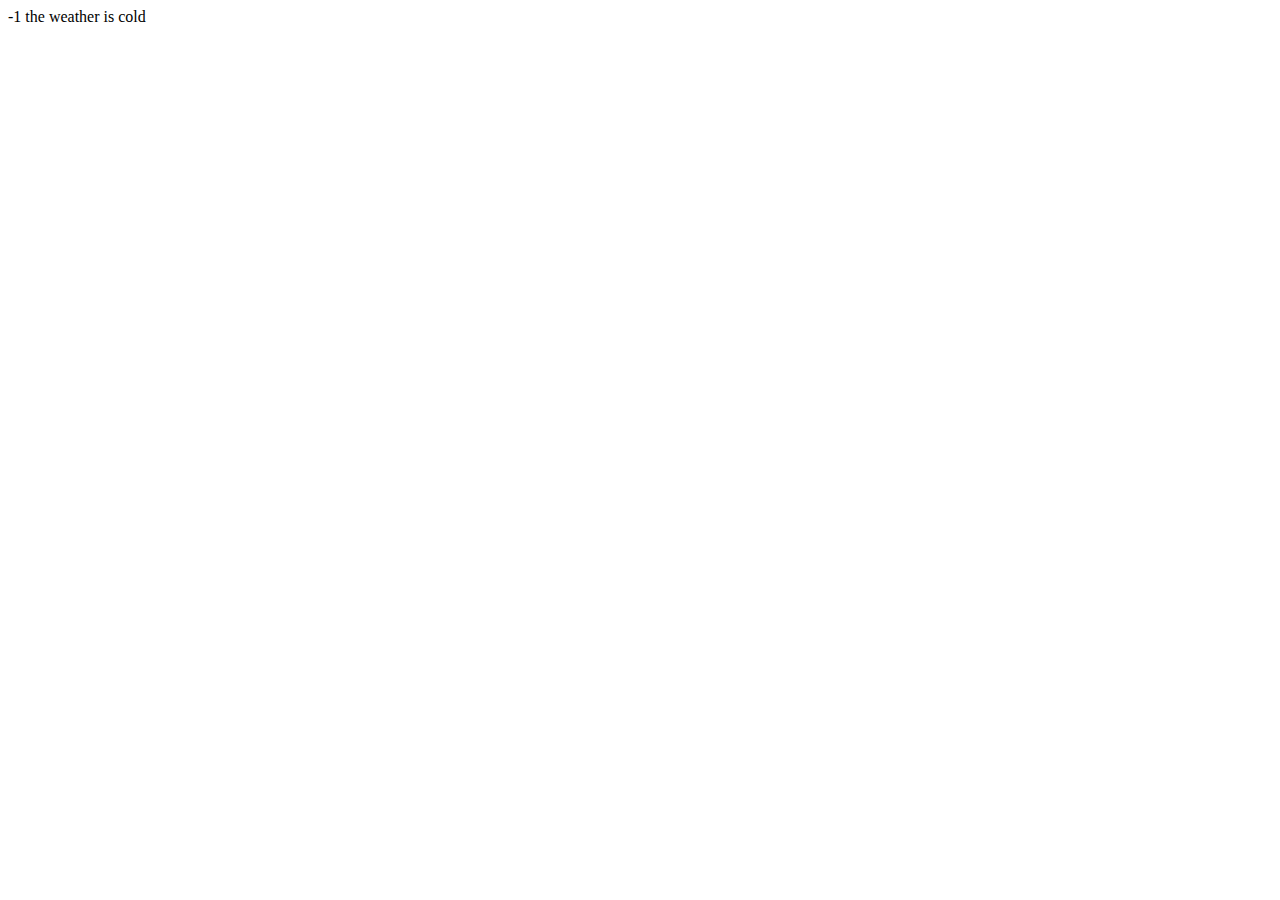
<file: exsersice.html>
<!DOCTYPE html>
<html>
<head>
	<title>ex-1</title>
</head>
<body>

	<script>
		function weather(t) {

			var sum =  Math.floor((Math.random() * 31) -5 );
		document.write( sum ) ;

		if(sum < 10 ){
			document.write( " the weather is cold" + "<br>") ;
		}
		else{
				document.write( " the weather is moderate" +  "<br>") ;
		}



		}
		weather();




	</script>

</body>
</html>
</file>
